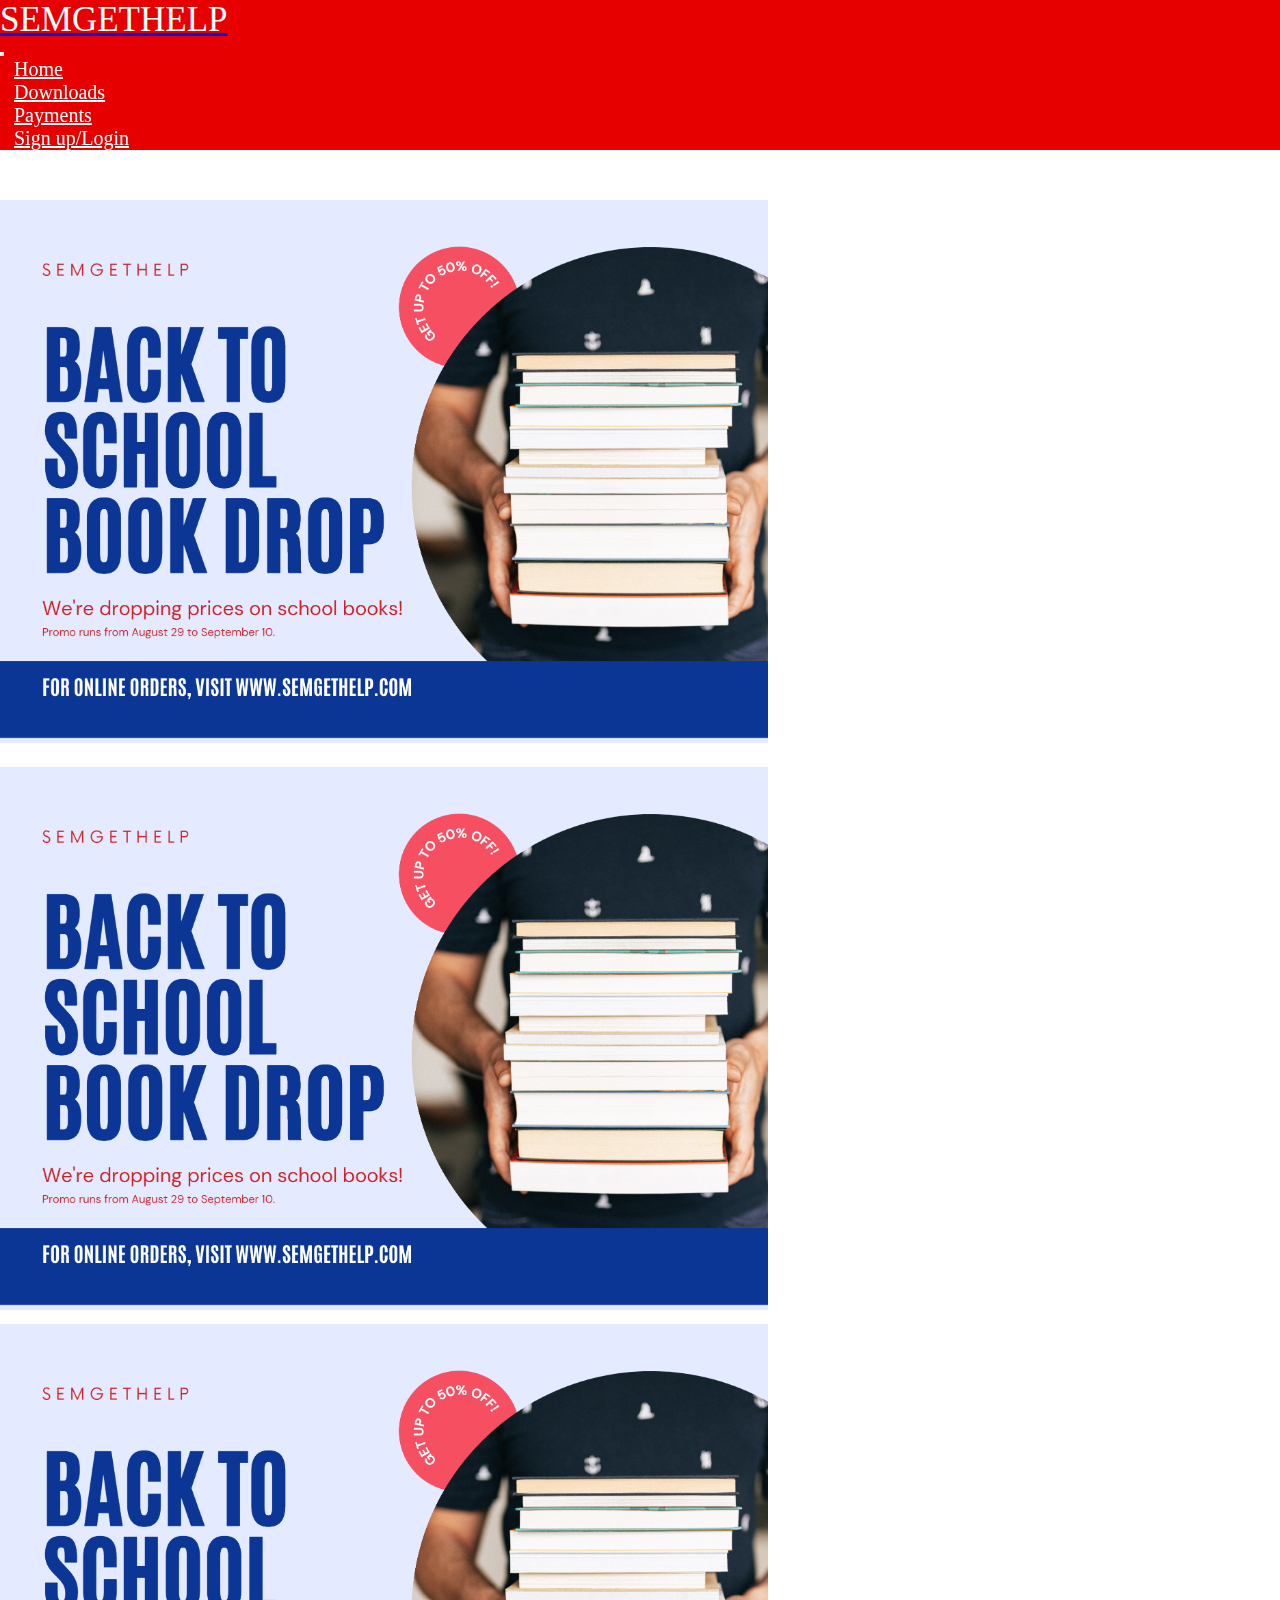
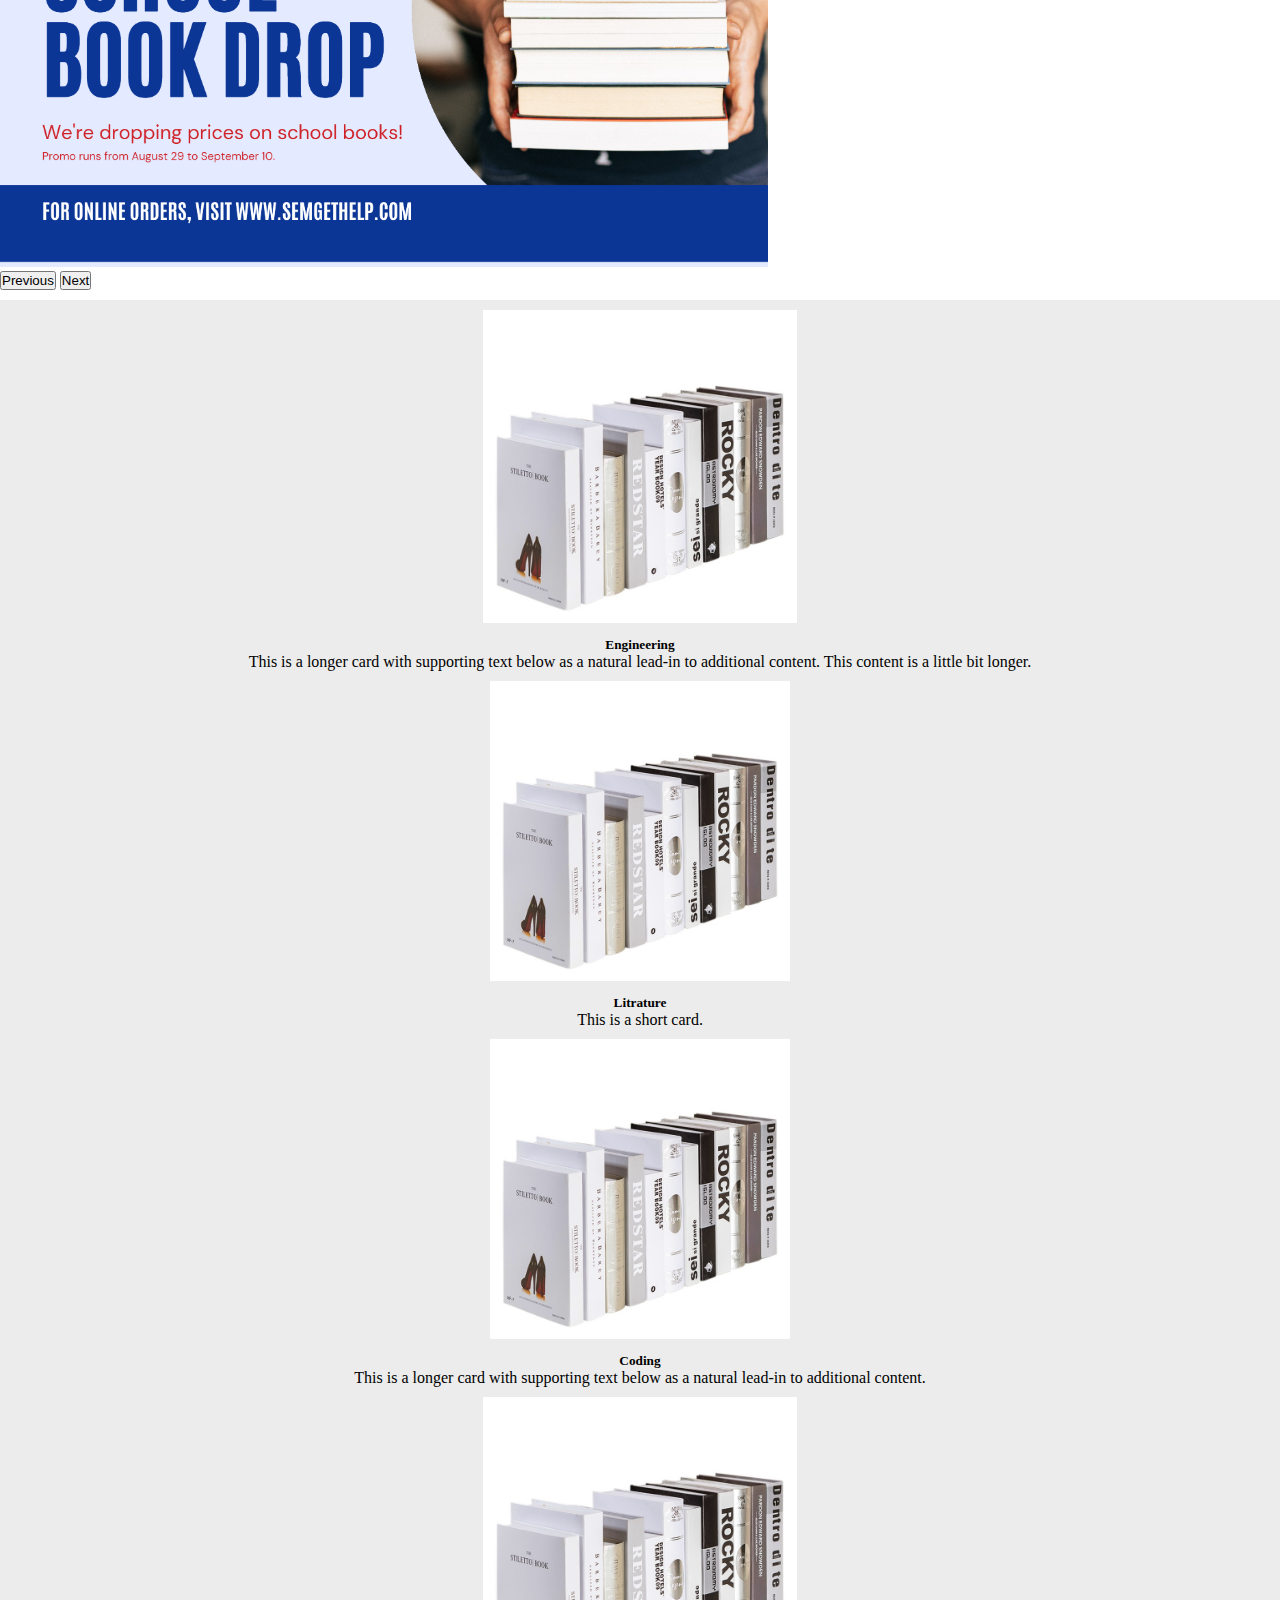
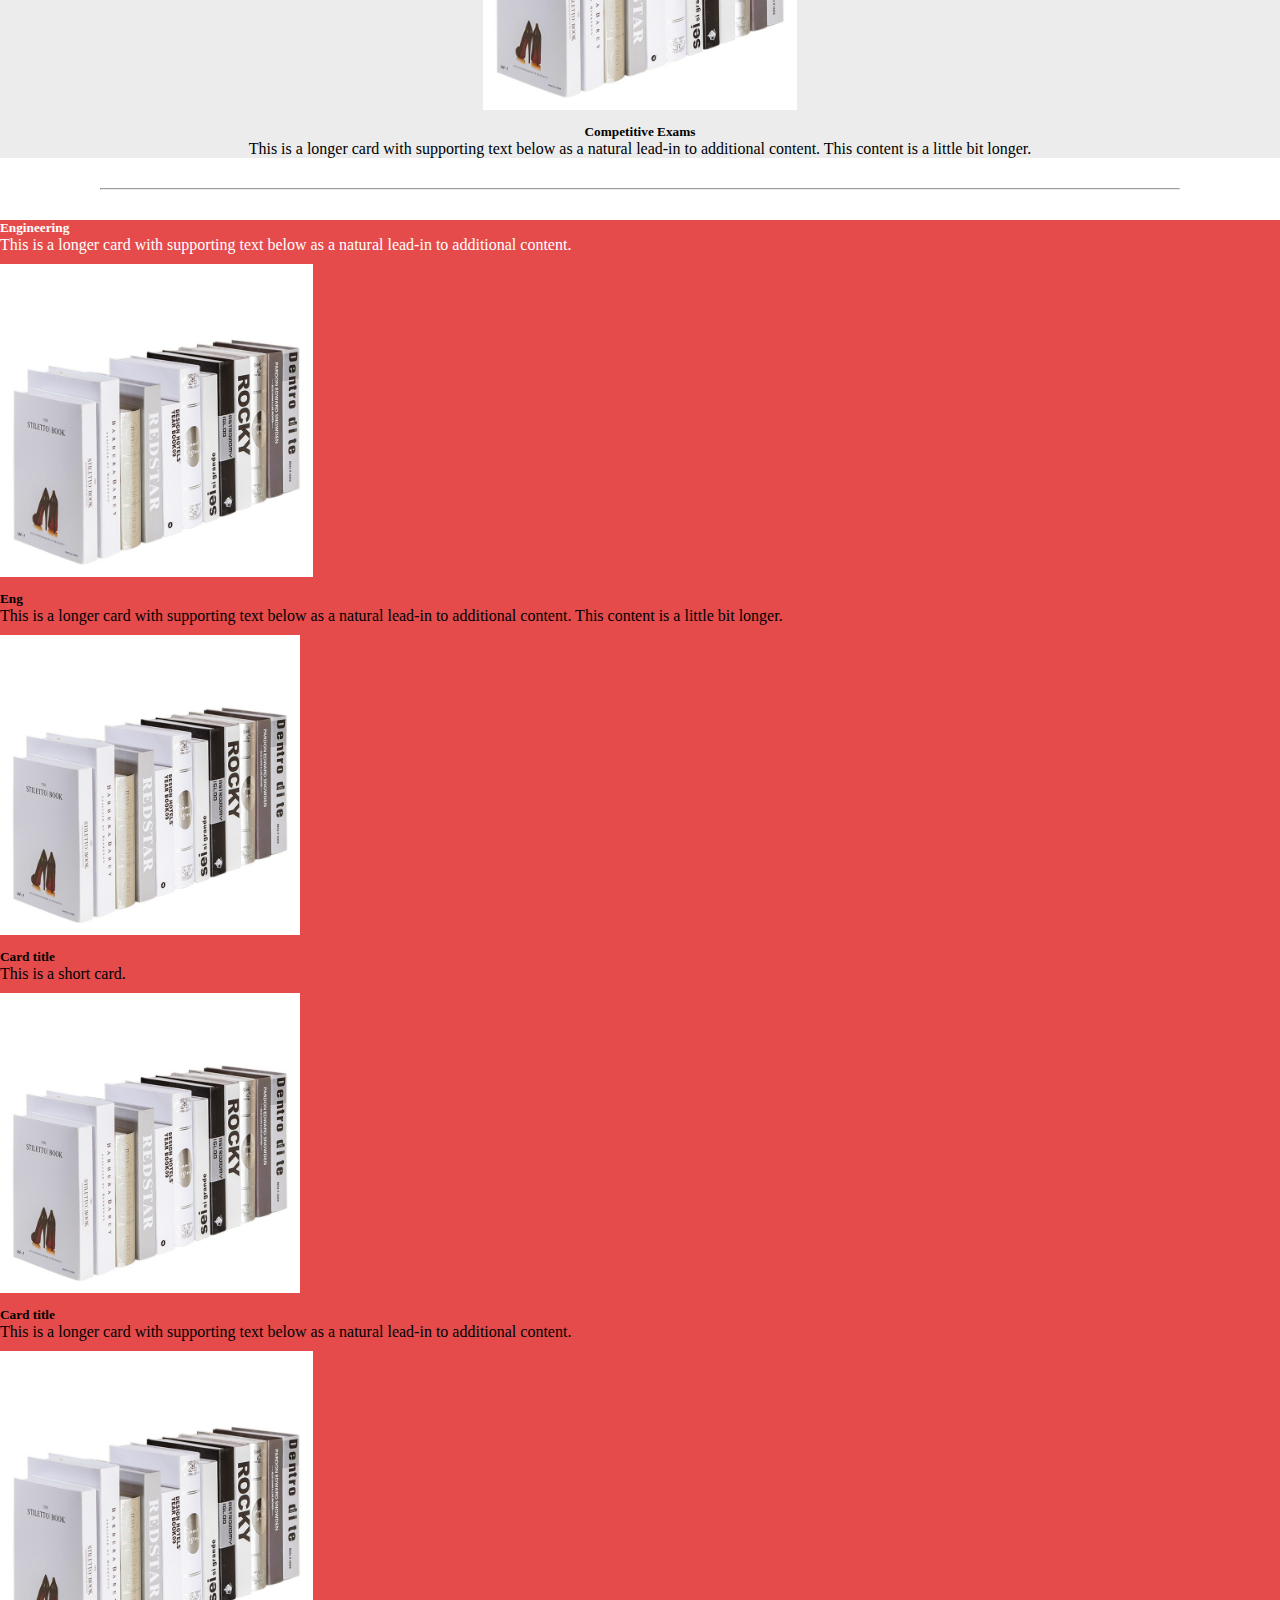
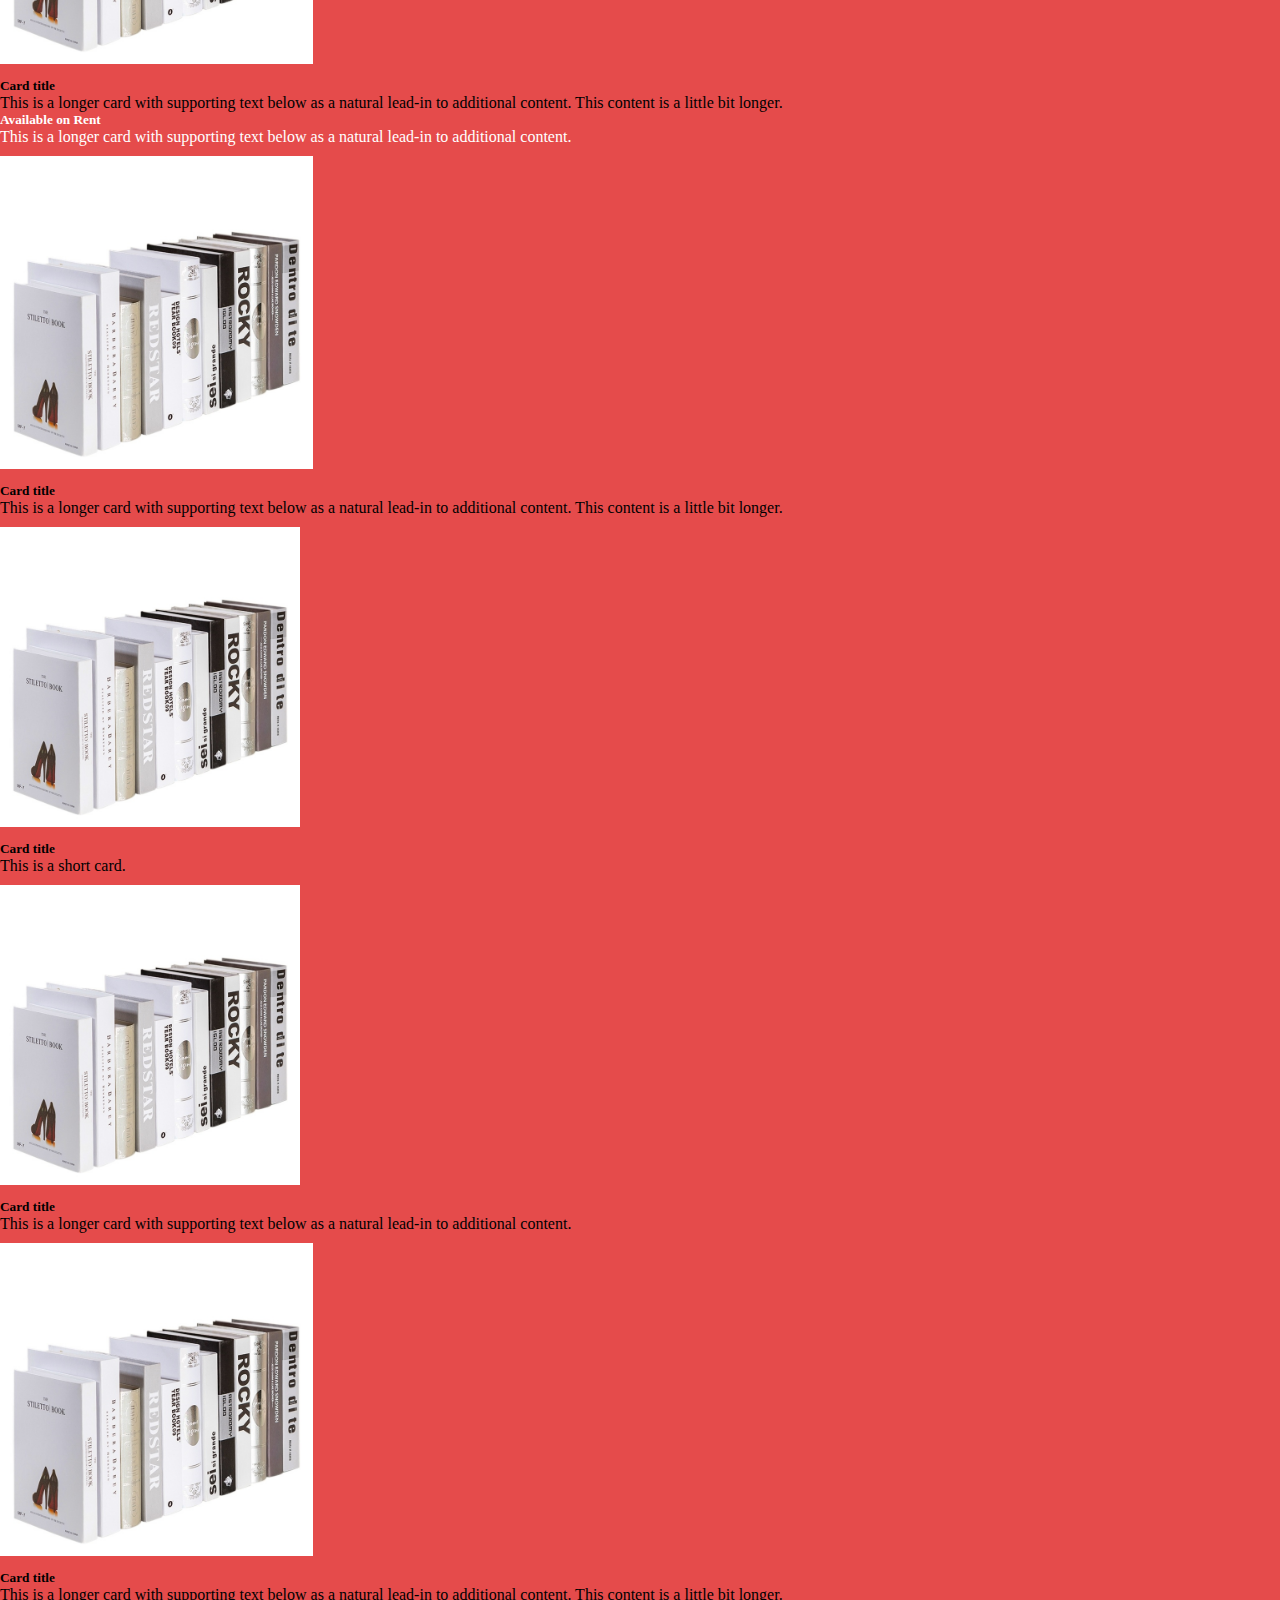
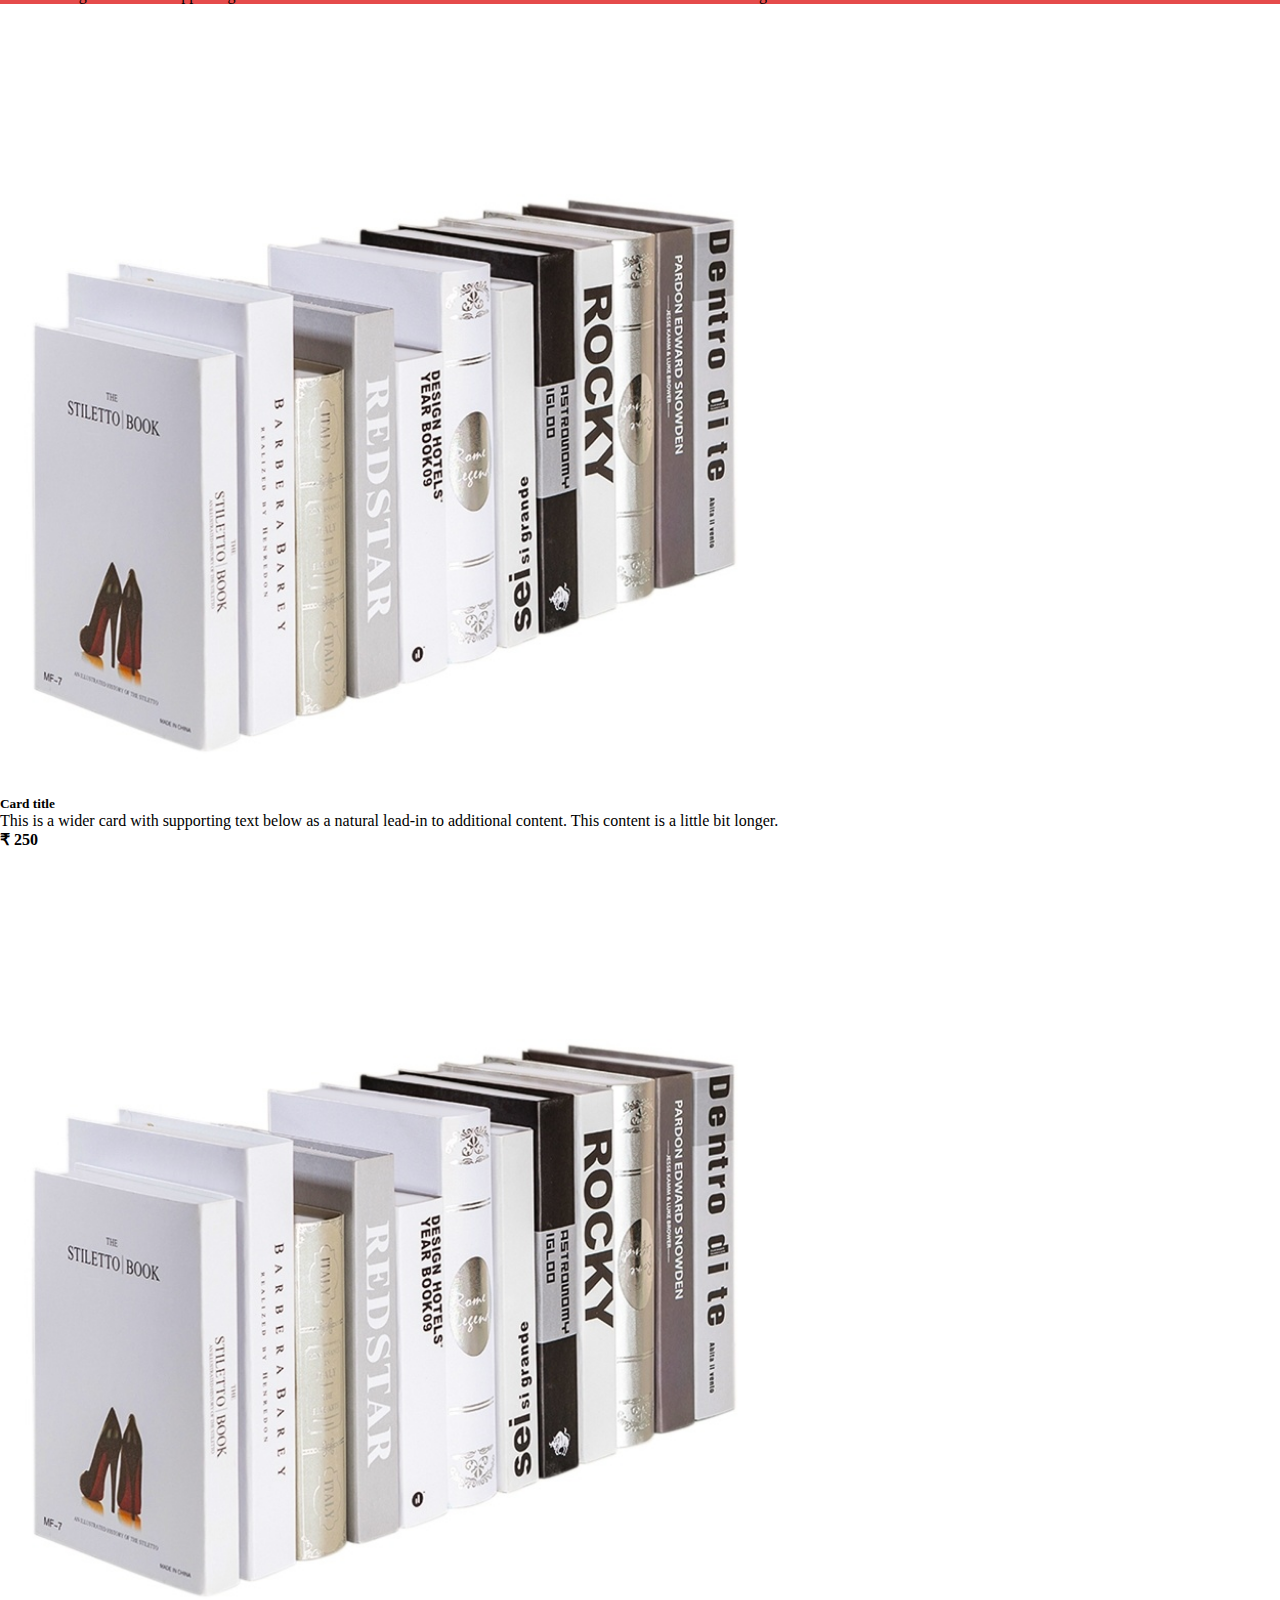
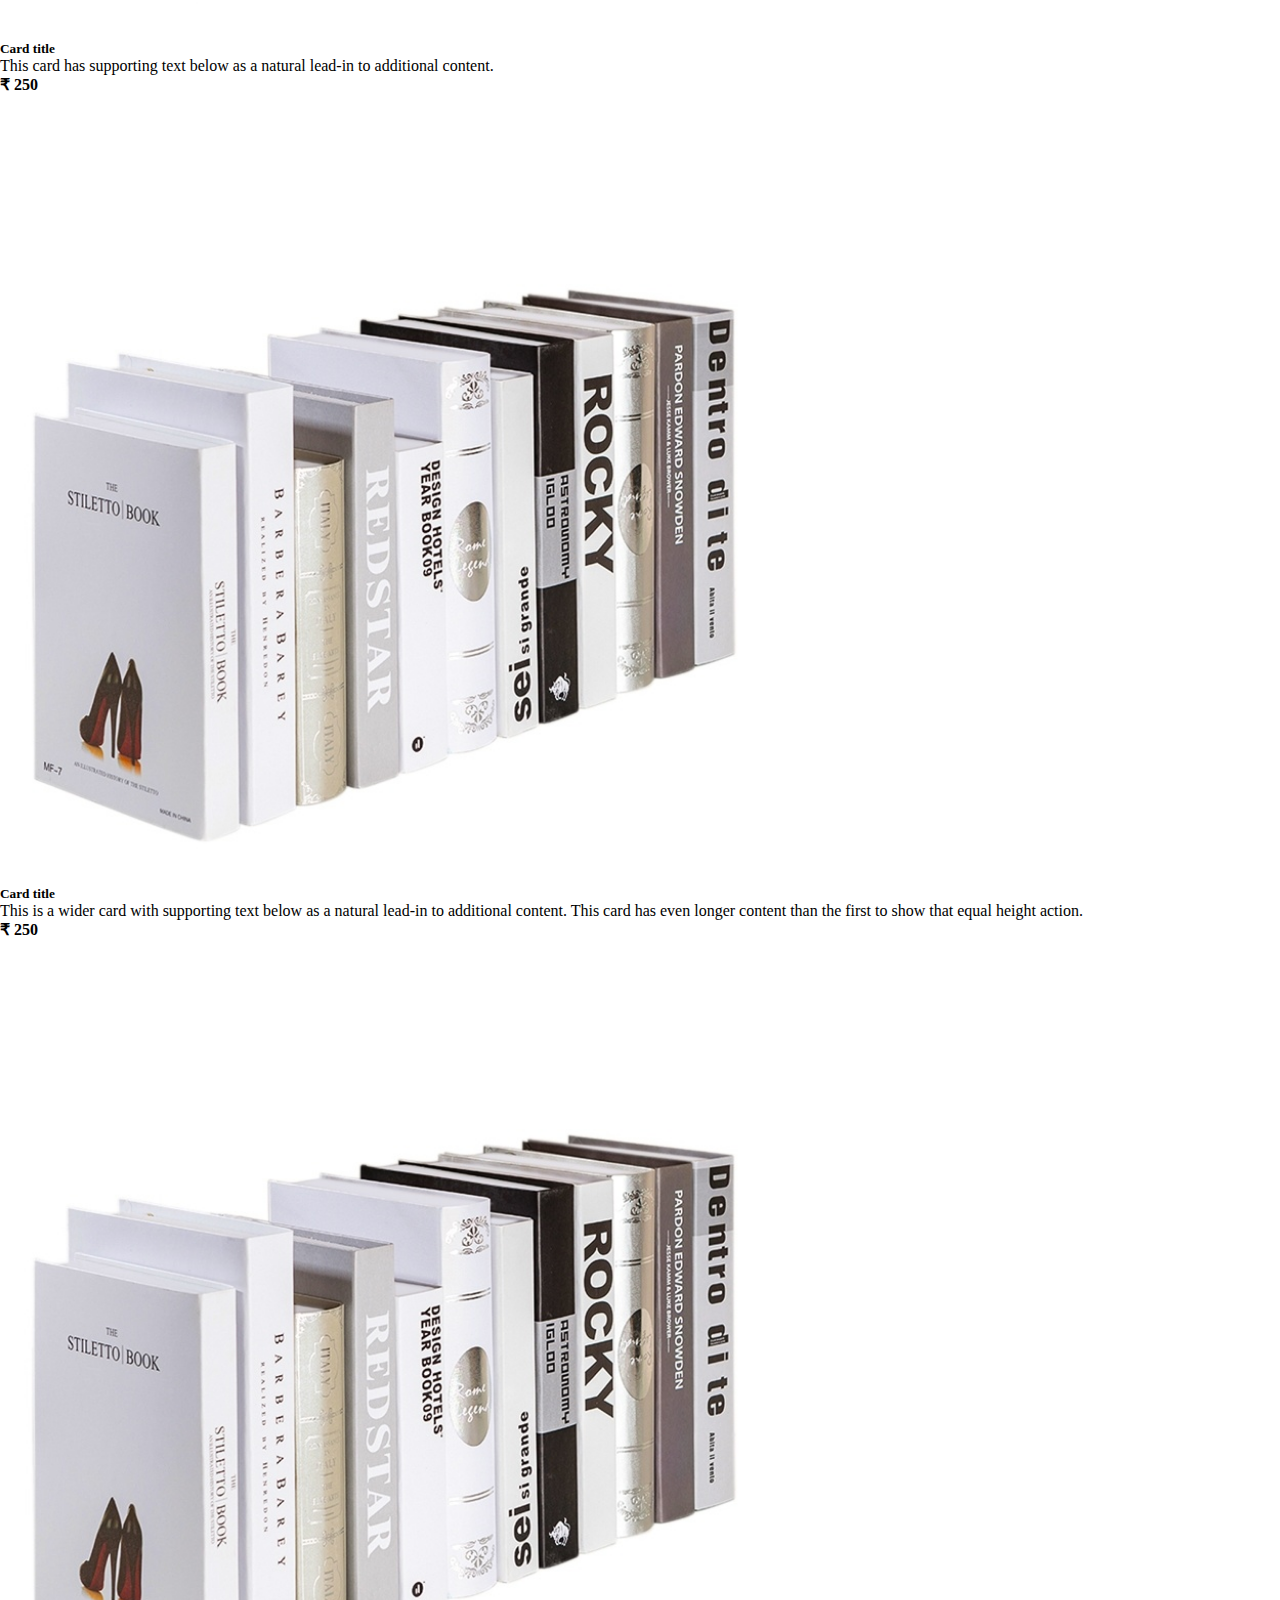
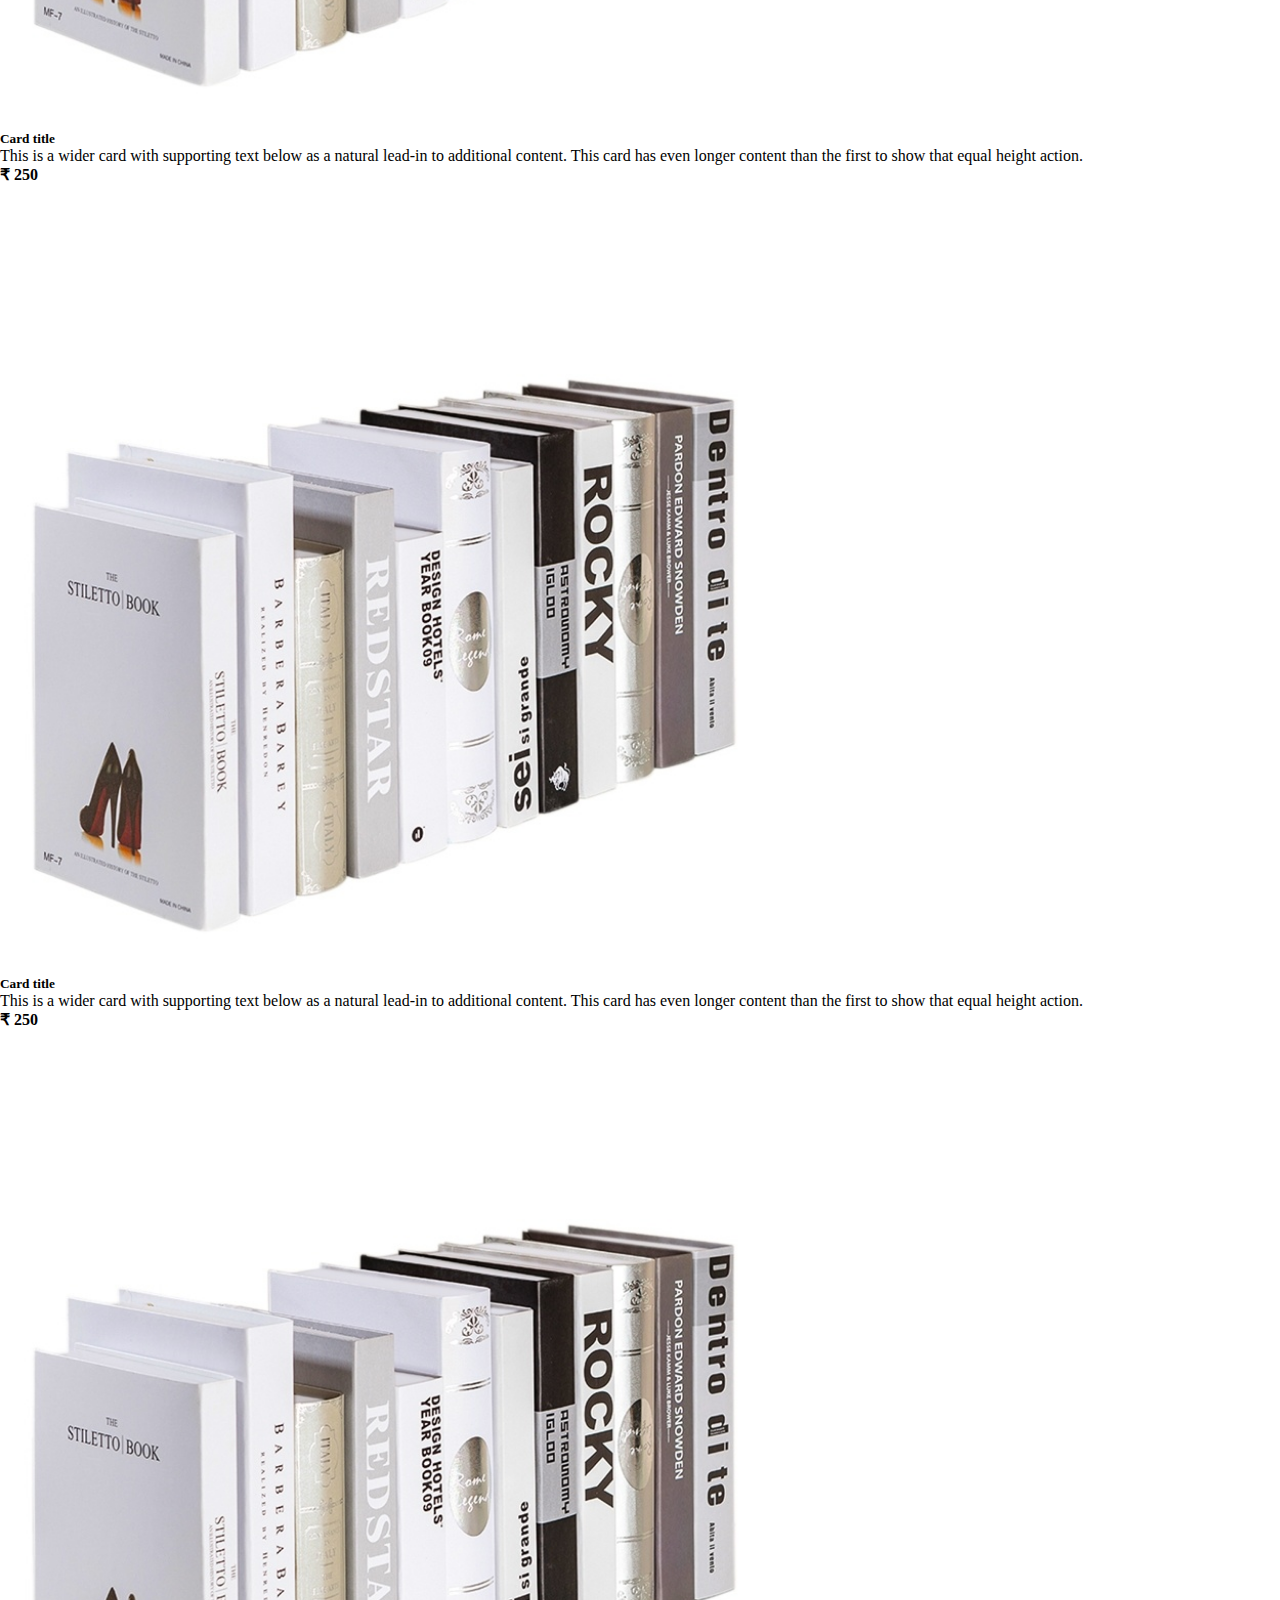
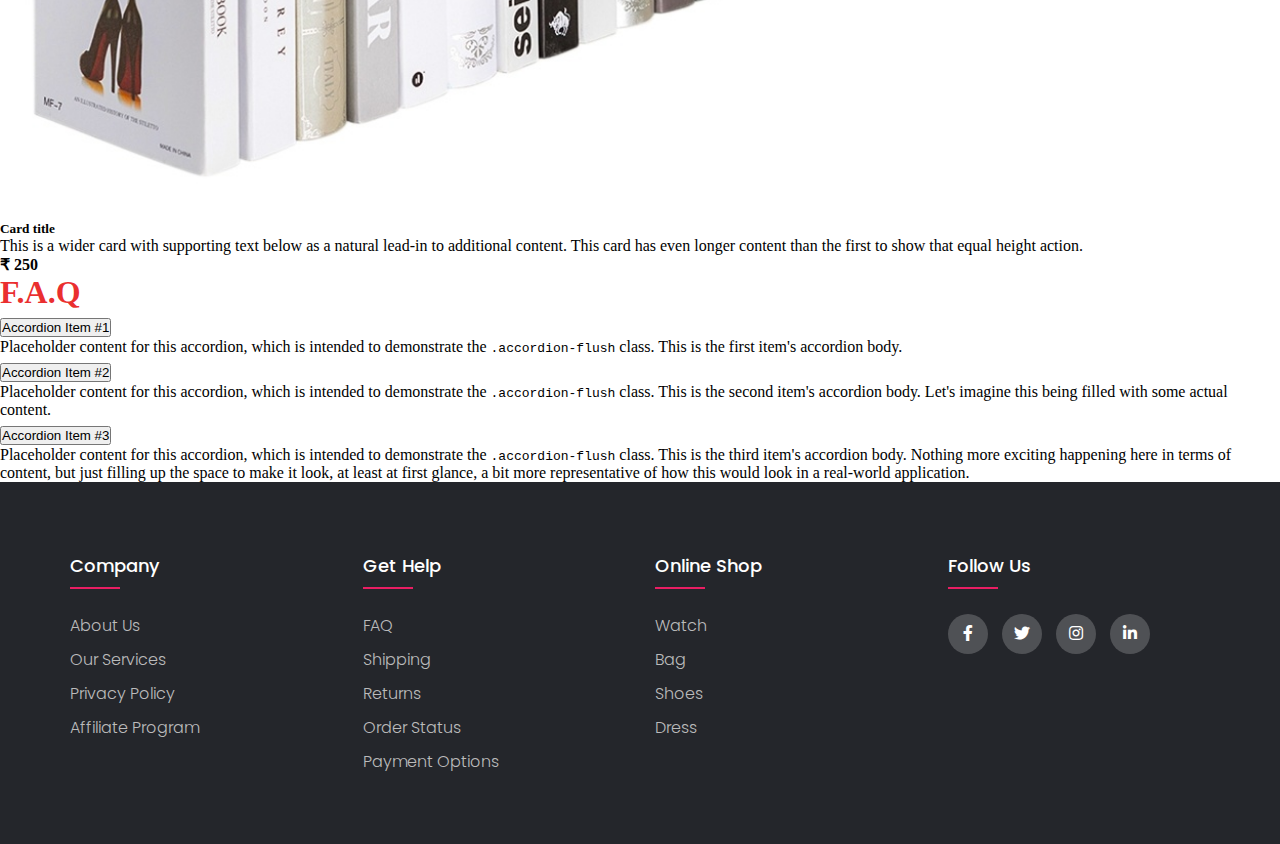
<file: index.html>
<!DOCTYPE html>
<html lang="en">
<head>
    <meta charset="UTF-8">
    <meta http-equiv="X-UA-Compatible" content="IE=edge">
    <meta name="viewport" content="width=device-width, initial-scale=1.0">
    <link href="style.css" rel="stylesheet">
    <link rel="stylesheet" type="text/css" href="https://cdnjs.cloudflare.com/ajax/libs/font-awesome/5.15.1/css/all.min.css">
    <link href="https://cdn.jsdelivr.net/npm/bootstrap@5.1.1/dist/css/bootstrap.min.css" rel="stylesheet" integrity="sha384-F3w7mX95PdgyTmZZMECAngseQB83DfGTowi0iMjiWaeVhAn4FJkqJByhZMI3AhiU" crossorigin="anonymous">
    <script src="https://cdn.jsdelivr.net/npm/bootstrap@5.1.1/dist/js/bootstrap.bundle.min.js" integrity="sha384-/bQdsTh/da6pkI1MST/rWKFNjaCP5gBSY4sEBT38Q/9RBh9AH40zEOg7Hlq2THRZ" crossorigin="anonymous"></script>
    <title>Document</title>
</head>
<body>
  <header>
    <nav id="top1" class="navbar navbar-expand-sm navbar-light  " style="background-color: #e60000 ; margin-bottom: 40px; position:relative;width: 100%;">   
        <div class="container-fluid">
            <a class="navbar-brand" href="top1">
                <!---<img src= "blue solid.png" alt="" max-width="100%" height="24"> --->
                <p style="color: white;font-size: 35px;">SEMGETHELP</p>
            </a>
            <button class="navbar-toggler" type="button" data-bs-toggle="collapse" data-bs-target="#navbarNavDropdown"
                aria-controls="navbarNavDropdown" aria-expanded="false" aria-label="Toggle navigation">
                <span class="navbar-toggler-icon"></span>
            </button>
            <div class="collapse navbar-collapse" id="navbarNavDropdown">
                <ul class="navbar-nav ms-auto ">
                    <li class="navbar-item" style="padding: 0px 14px;">
                        <a href="index.html" class="nav-link nav_size"
                            style="color: rgb(255, 255, 255); filter: brightness(5); font-size: 20px; ">Home</a>
    
                    </li>
                    <li class="navbar-item " style="padding: 0px 14px;" >
                        <a href="#about" class="nav-link nav_size"
                            style="color: white; filter: brightness(2); font-size: 20px; ">Downloads</a>
    
                    </li>
                    <li class="navbar-item " style="padding: 0px 14px;" >
                        <a href="#about" class="nav-link nav_size"
                            style="color: whitesmoke; filter: brightness(2); font-size: 20px; ">Payments</a>
    
                    </li>
                    <li class="navbar-item " style="padding: 0px 14px;" >
                        <a href="login3.html" target="blank" class="nav-link nav_size"
                            style="color: white; filter: brightness(2); font-size: 20px; ">Sign up/Login</a>
    
                    </li>
                </ul>
            </div>
        </div>
      </nav> 
    </header>
      <!-------    -->

      <div id="carouselExampleInterval" class="carousel slide" data-bs-ride="carousel">
        <div class="carousel-inner">
          <div class="carousel-item active" data-bs-interval="2000">
            <img src="p.png" class="d-block w-40 h-10" alt="..." style="max-width: 60%; margin: 10px auto;text-align: center;">
          </div>
          <div class="carousel-item" data-bs-interval="2000">
            <img src="p.png" class="d-block w-40 h-10" alt="..." style="max-width: 60%; margin: 10px auto;text-align: center;">
          </div>
          <div class="carousel-item" data-bs-interval="2000">
            <img src="p.png" class="d-block w-40 h-10" alt="..." style="max-width: 60%; margin: auto;text-align: center;">
          </div>
        </div>
        <button class="carousel-control-prev" type="button" data-bs-target="#carouselExampleInterval" data-bs-slide="prev">
          <span class="carousel-control-prev-icon" aria-hidden="true"></span>
          <span class="visually-hidden">Previous</span>
        </button>
        <button class="carousel-control-next" type="button" data-bs-target="#carouselExampleInterval" data-bs-slide="next">
          <span class="carousel-control-next-icon" aria-hidden="true"></span>
          <span class="visually-hidden">Next</span>
        </button>
      </div>
      
      <!-------    -->

      <div class="row row-cols-1 row-cols-md-5 g-5 mx-auto pb-5" style="margin: 10px auto;text-align: center;justify-content: center; background-color: rgba(167, 165, 165, 0.212);">
        <div class="col">
          <div class="card h-100">
            <img src="b1.jpg" class="card-img-top" alt="..." style="width: 40%;margin: 10px auto;text-align: center;">
            <div class="card-body">
              <h5 class="card-title">Engineering</h5>
              <p class="card-text">This is a longer card with supporting text below as a natural lead-in to additional content. This content is a little bit longer.</p>
            </div>
          </div>
        </div>
        <div class="col">
          <div class="card h-100">
            <img src="b1.jpg" class="card-img-top" alt="..." style="width: 40%;margin: 10px auto;text-align: center;">
            <div class="card-body">
              <h5 class="card-title">Litrature</h5>
              <p class="card-text">This is a short card.</p>
            </div>
          </div>
        </div>
        <div class="col">
          <div class="card h-100">
            <img src="b1.jpg" class="card-img-top" alt="..." style="width: 40%;margin: 10px auto;text-align: center;">
            <div class="card-body">
              <h5 class="card-title">Coding</h5>
              <p class="card-text">This is a longer card with supporting text below as a natural lead-in to additional content.</p>
            </div>
          </div>
        </div>
        <div class="col">
          <div class="card h-100">
            <img src="b1.jpg" class="card-img-top" alt="..." style="width: 40%;margin: 10px auto;text-align: center;">
            <div class="card-body">
              <h5 class="card-title">Competitive Exams</h5>
              <p class="card-text">This is a longer card with supporting text below as a natural lead-in to additional content. This content is a little bit longer.</p>
            </div>
          </div>
        </div>
      </div>
      <hr style="margin: 30px 100px;height: 2px;color: #e60000;">


      <!-------------->

      <div class="row row-cols-1 row-cols-md-2 g-2 px-4 py-6 my-5" style="text-decoration: none; " >
        
        <div class="col">
          <div class="card m-4" style="background-color:#e02727d5">
            <div class="card-body" style="color: white;">
              <h5 class="card-title" >Engineering</h5>
              <p class="card-text">This is a longer card with supporting text below as a natural lead-in to additional content.</p>
            </div>
            <div class="row row-cols-1 row-cols-md-3 g-2 px-2 py-2">
              <a href="Eng.html" target="blank" style="text-decoration: none;color: rgb(0, 0, 0);">
              <div class="col" >
                <div class="card h-100">
                  <img src="b1.jpg" class="card-img-top" alt="..."style="width: 40%;margin: 10px auto;text-align: center;">
                  <div class="card-body">
                    <h5 class="card-title" >Eng</h5>
                    <p class="card-text" >This is a longer card with supporting text below as a natural lead-in to additional content. This content is a little bit longer.</p>
                  </div>
                </div>
              </div></a>
              <div class="col">
                <div class="card h-100">
                  <img src="b1.jpg" class="card-img-top" alt="..." style="width: 40%;margin: 10px auto;text-align: center;">
                  <div class="card-body">
                    <h5 class="card-title">Card title</h5>
                    <p class="card-text">This is a short card.</p>
                  </div>
                </div>
              </div>
              <div class="col">
                <div class="card h-100">
                  <img src="b1.jpg" class="card-img-top" alt="..." style="width: 40%;margin: 10px auto;text-align: center;">
                  <div class="card-body">
                    <h5 class="card-title">Card title</h5>
                    <p class="card-text">This is a longer card with supporting text below as a natural lead-in to additional content.</p>
                  </div>
                </div>
              </div>
              <div class="col">
                <div class="card h-100">
                  <img src="b1.jpg" class="card-img-top" alt="..." style="width: 40%;margin: 10px auto;text-align: center;">
                  <div class="card-body">
                    <h5 class="card-title">Card title</h5>
                    <p class="card-text">This is a longer card with supporting text below as a natural lead-in to additional content. This content is a little bit longer.</p>
                  </div>
                </div>
              </div>
            </div>
          </div>
        </div>



        <div class="col">
          <div class="card m-4 " style="background-color: #e02727d5">
            <div class="card-body" style="color: white;">
              <h5 class="card-title">Available on Rent</h5>
              <p class="card-text">This is a longer card with supporting text below as a natural lead-in to additional content.</p>
            </div>
            <div class="row row-cols-2 row-cols-md-3 g-2 px-2 py-2 c2">
              <div class="col">
                <div class="card h-100">
                  <img src="b1.jpg" class="card-img-top" alt="..."style="width: 40%;margin: 10px auto;text-align: center;">
                  <div class="card-body">
                    <h5 class="card-title">Card title</h5>
                    <p class="card-text">This is a longer card with supporting text below as a natural lead-in to additional content. This content is a little bit longer.</p>
                  </div>
                </div>
              </div>
              <div class="col">
                <div class="card h-100">
                  <img src="b1.jpg" class="card-img-top" alt="..." style="width: 40%;margin: 10px auto;text-align: center;">
                  <div class="card-body">
                    <h5 class="card-title">Card title</h5>
                    <p class="card-text">This is a short card.</p>
                  </div>
                </div>
              </div>
              <div class="col">
                <div class="card h-100">
                  <img src="b1.jpg" class="card-img-top" alt="..." style="width: 40%;margin: 10px auto;text-align: center;">
                  <div class="card-body">
                    <h5 class="card-title">Card title</h5>
                    <p class="card-text">This is a longer card with supporting text below as a natural lead-in to additional content.</p>
                  </div>
                </div>
              </div>
              <div class="col">
                <div class="card h-100">
                  <img src="b1.jpg" class="card-img-top" alt="..." style="width: 40%;margin: 10px auto;text-align: center;">
                  <div class="card-body">
                    <h5 class="card-title">Card title</h5>
                    <p class="card-text">This is a longer card with supporting text below as a natural lead-in to additional content. This content is a little bit longer.</p>
                  </div>
                </div>
              </div>
            </div>
          </div>
        </div>
      </div>
      


        

      <!------------>
      <div class="card-group mx-5 my-4 p-3 g-2">
        <div class="card p-2 ">
          <img src="b1.jpg" class="card-img-top" alt="..." style="width: 60%;margin: 10px auto;text-align: center;">
          <div class="card-body">
            <h5 class="card-title">Card title</h5>
            <p class="card-text">This is a wider card with supporting text below as a natural lead-in to additional content. This content is a little bit longer.</p>
            <h4 class="card-title" >&#8377 250</small></h4>
          </div>
        </div>
        <div class="card p-2 ">
          <img src="b1.jpg" class="card-img-top" alt="..."style="width: 60%;margin: 10px auto;text-align: center;">
          <div class="card-body">
            <h5 class="card-title">Card title</h5>
            <p class="card-text">This card has supporting text below as a natural lead-in to additional content.</p>
            <h4 class="card-title" >&#8377 250</small></h4>
          </div>
        </div>
        <div class="card p-2 ">
          <img src="b1.jpg" class="card-img-top" alt="..."style="width: 60%;margin: 10px auto;text-align: center;">
          <div class="card-body">
            <h5 class="card-title">Card title</h5>
            <p class="card-text">This is a wider card with supporting text below as a natural lead-in to additional content. This card has even longer content than the first to show that equal height action.</p>
            <h4 class="card-title" >&#8377 250</small></h4>
          </div>
        </div>
        <div class="card p-2 ">
          <img src="b1.jpg" class="card-img-top" alt="..."style="width: 60%;margin: 10px auto;text-align: center;">
          <div class="card-body">
            <h5 class="card-title">Card title</h5>
            <p class="card-text">This is a wider card with supporting text below as a natural lead-in to additional content. This card has even longer content than the first to show that equal height action.</p>
            <h4 class="card-title" >&#8377 250</small></h4>
          </div>
        </div>
        <div class="card p-2 ">
          <img src="b1.jpg" class="card-img-top" alt="..."style="width: 60%;margin: 10px auto;text-align: center;">
          <div class="card-body">
            <h5 class="card-title">Card title</h5>
            <p class="card-text">This is a wider card with supporting text below as a natural lead-in to additional content. This card has even longer content than the first to show that equal height action.</p>
            <h4 class="card-title" >&#8377 250</small></h4>
          </div>
        </div>
        <div class="card p-2 ">
          <img src="b1.jpg" class="card-img-top" alt="..."style="width: 60%;margin: 10px auto;text-align: center;">
          <div class="card-body">
            <h5 class="card-title">Card title</h5>
            <p class="card-text">This is a wider card with supporting text below as a natural lead-in to additional content. This card has even longer content than the first to show that equal height action.</p>
            <h4 class="card-title" >&#8377 250</small></h4>
          </div>
        </div>
      </div>
    
      




      <!----   FAQ       ----->


      <h1 class="mx-5 px-4" style="color: #e60000d0;">F.A.Q</h1>
      <div class="accordion accordion-flush mx-5 mb-5" id="accordionFlushExample">
        <div class="accordion-item">
          <h2 class="accordion-header" id="flush-headingOne">
            <button class="accordion-button collapsed" type="button" data-bs-toggle="collapse" data-bs-target="#flush-collapseOne" aria-expanded="false" aria-controls="flush-collapseOne">
              Accordion Item #1
            </button>
          </h2>
          <div id="flush-collapseOne" class="accordion-collapse collapse" aria-labelledby="flush-headingOne" data-bs-parent="#accordionFlushExample">
            <div class="accordion-body">Placeholder content for this accordion, which is intended to demonstrate the <code>.accordion-flush</code> class. This is the first item's accordion body.</div>
          </div>
        </div>
        <div class="accordion-item">
          <h2 class="accordion-header" id="flush-headingTwo">
            <button class="accordion-button collapsed" type="button" data-bs-toggle="collapse" data-bs-target="#flush-collapseTwo" aria-expanded="false" aria-controls="flush-collapseTwo">
              Accordion Item #2
            </button>
          </h2>
          <div id="flush-collapseTwo" class="accordion-collapse collapse" aria-labelledby="flush-headingTwo" data-bs-parent="#accordionFlushExample">
            <div class="accordion-body">Placeholder content for this accordion, which is intended to demonstrate the <code>.accordion-flush</code> class. This is the second item's accordion body. Let's imagine this being filled with some actual content.</div>
          </div>
        </div>
        <div class="accordion-item">
          <h2 class="accordion-header" id="flush-headingThree">
            <button class="accordion-button collapsed" type="button" data-bs-toggle="collapse" data-bs-target="#flush-collapseThree" aria-expanded="false" aria-controls="flush-collapseThree">
              Accordion Item #3
            </button>
          </h2>
          <div id="flush-collapseThree" class="accordion-collapse collapse" aria-labelledby="flush-headingThree" data-bs-parent="#accordionFlushExample">
            <div class="accordion-body">Placeholder content for this accordion, which is intended to demonstrate the <code>.accordion-flush</code> class. This is the third item's accordion body. Nothing more exciting happening here in terms of content, but just filling up the space to make it look, at least at first glance, a bit more representative of how this would look in a real-world application.</div>
          </div>
        </div>
      </div>

      <!--------   Footer     -->

      <footer class="footer">
        <div class="container">
          <div class="row">
            <div class="footer-col">
              <h4>company</h4>
              <ul>
                <li><a href="#">about us</a></li>
                <li><a href="#">our services</a></li>
                <li><a href="#">privacy policy</a></li>
                <li><a href="#">affiliate program</a></li>
              </ul>
            </div>
            <div class="footer-col">
              <h4>get help</h4>
              <ul>
                <li><a href="#">FAQ</a></li>
                <li><a href="#">shipping</a></li>
                <li><a href="#">returns</a></li>
                <li><a href="#">order status</a></li>
                <li><a href="#">payment options</a></li>
              </ul>
            </div>
            <div class="footer-col">
              <h4>online shop</h4>
              <ul>
                <li><a href="#">watch</a></li>
                <li><a href="#">bag</a></li>
                <li><a href="#">shoes</a></li>
                <li><a href="#">dress</a></li>
              </ul>
            </div>
            <div class="footer-col">
              <h4>follow us</h4>
              <div class="social-links">
                <a href="#"><i class="fab fa-facebook-f"></i></a>
                <a href="#"><i class="fab fa-twitter"></i></a>
                <a href="#"><i class="fab fa-instagram"></i></a>
                <a href="#"><i class="fab fa-linkedin-in"></i></a>
              </div>
            </div>
          </div>
        </div>
     </footer>


</body>
</html>
</file>
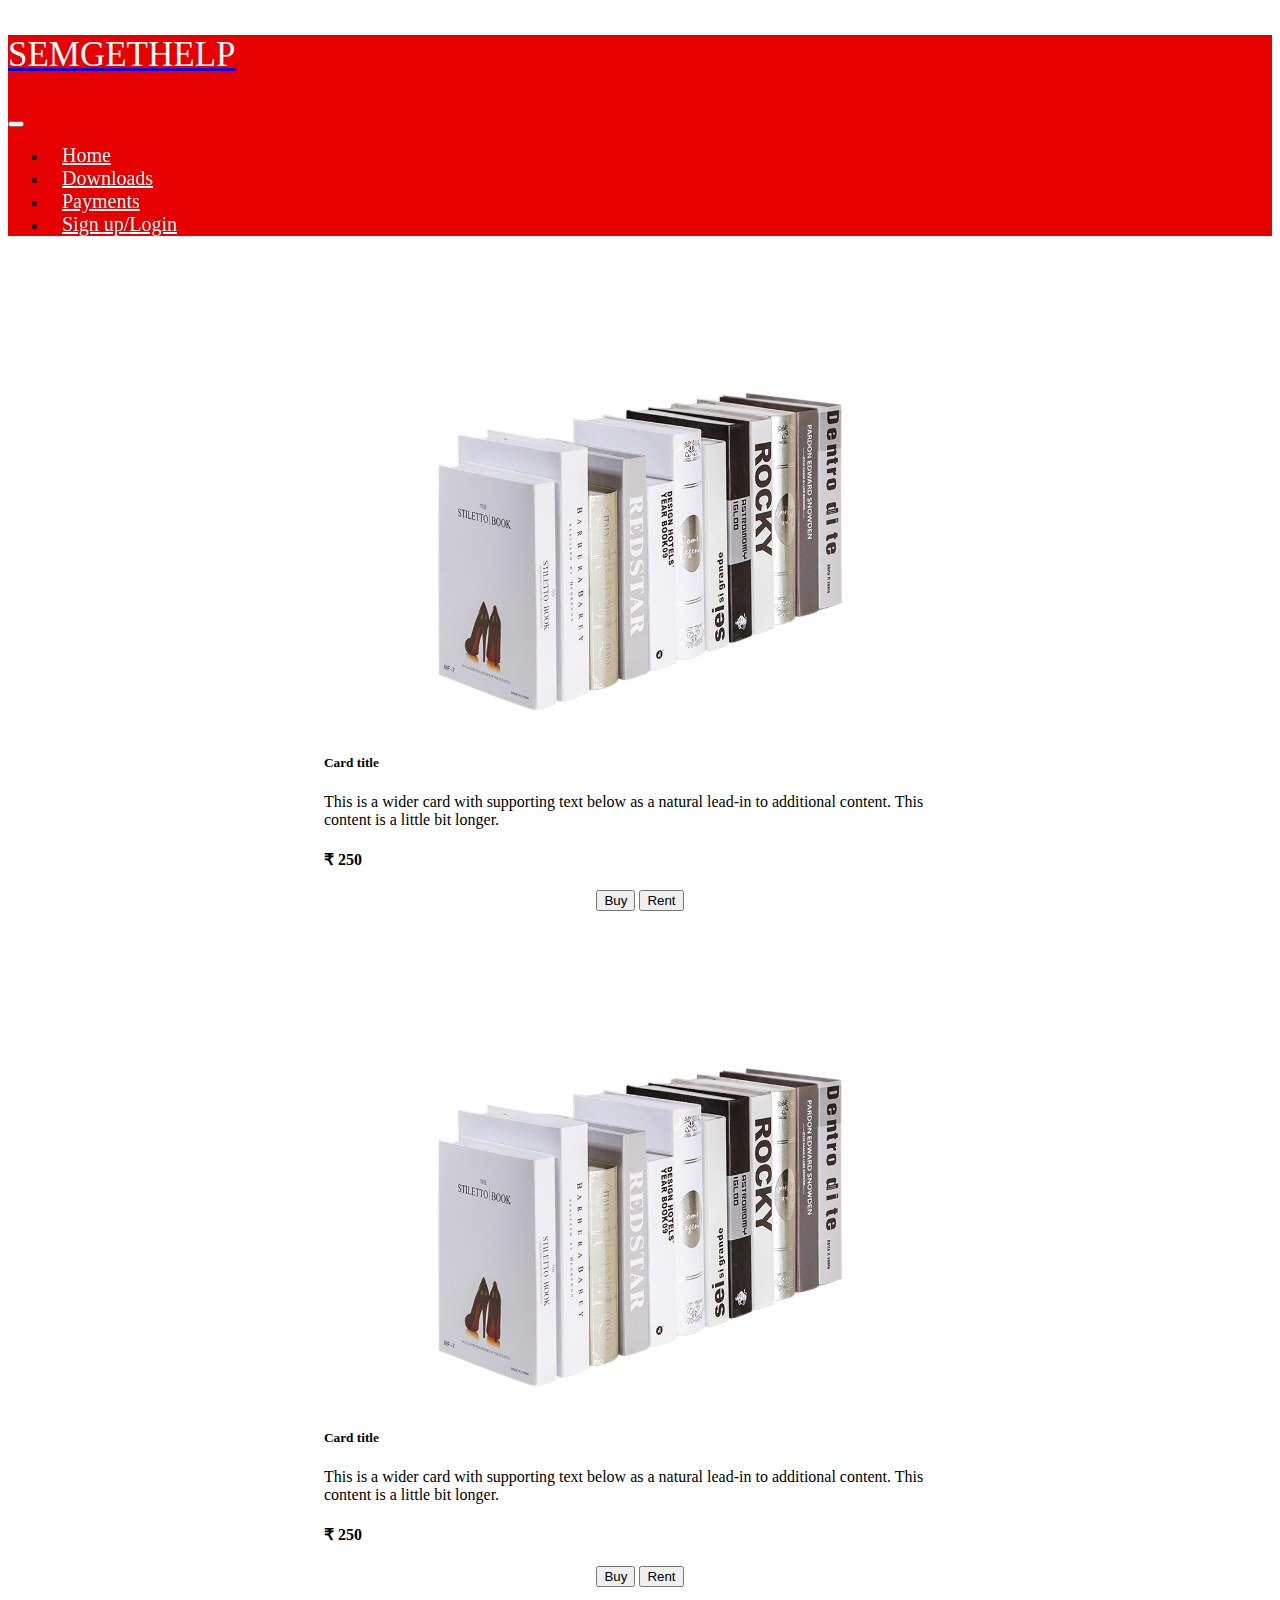
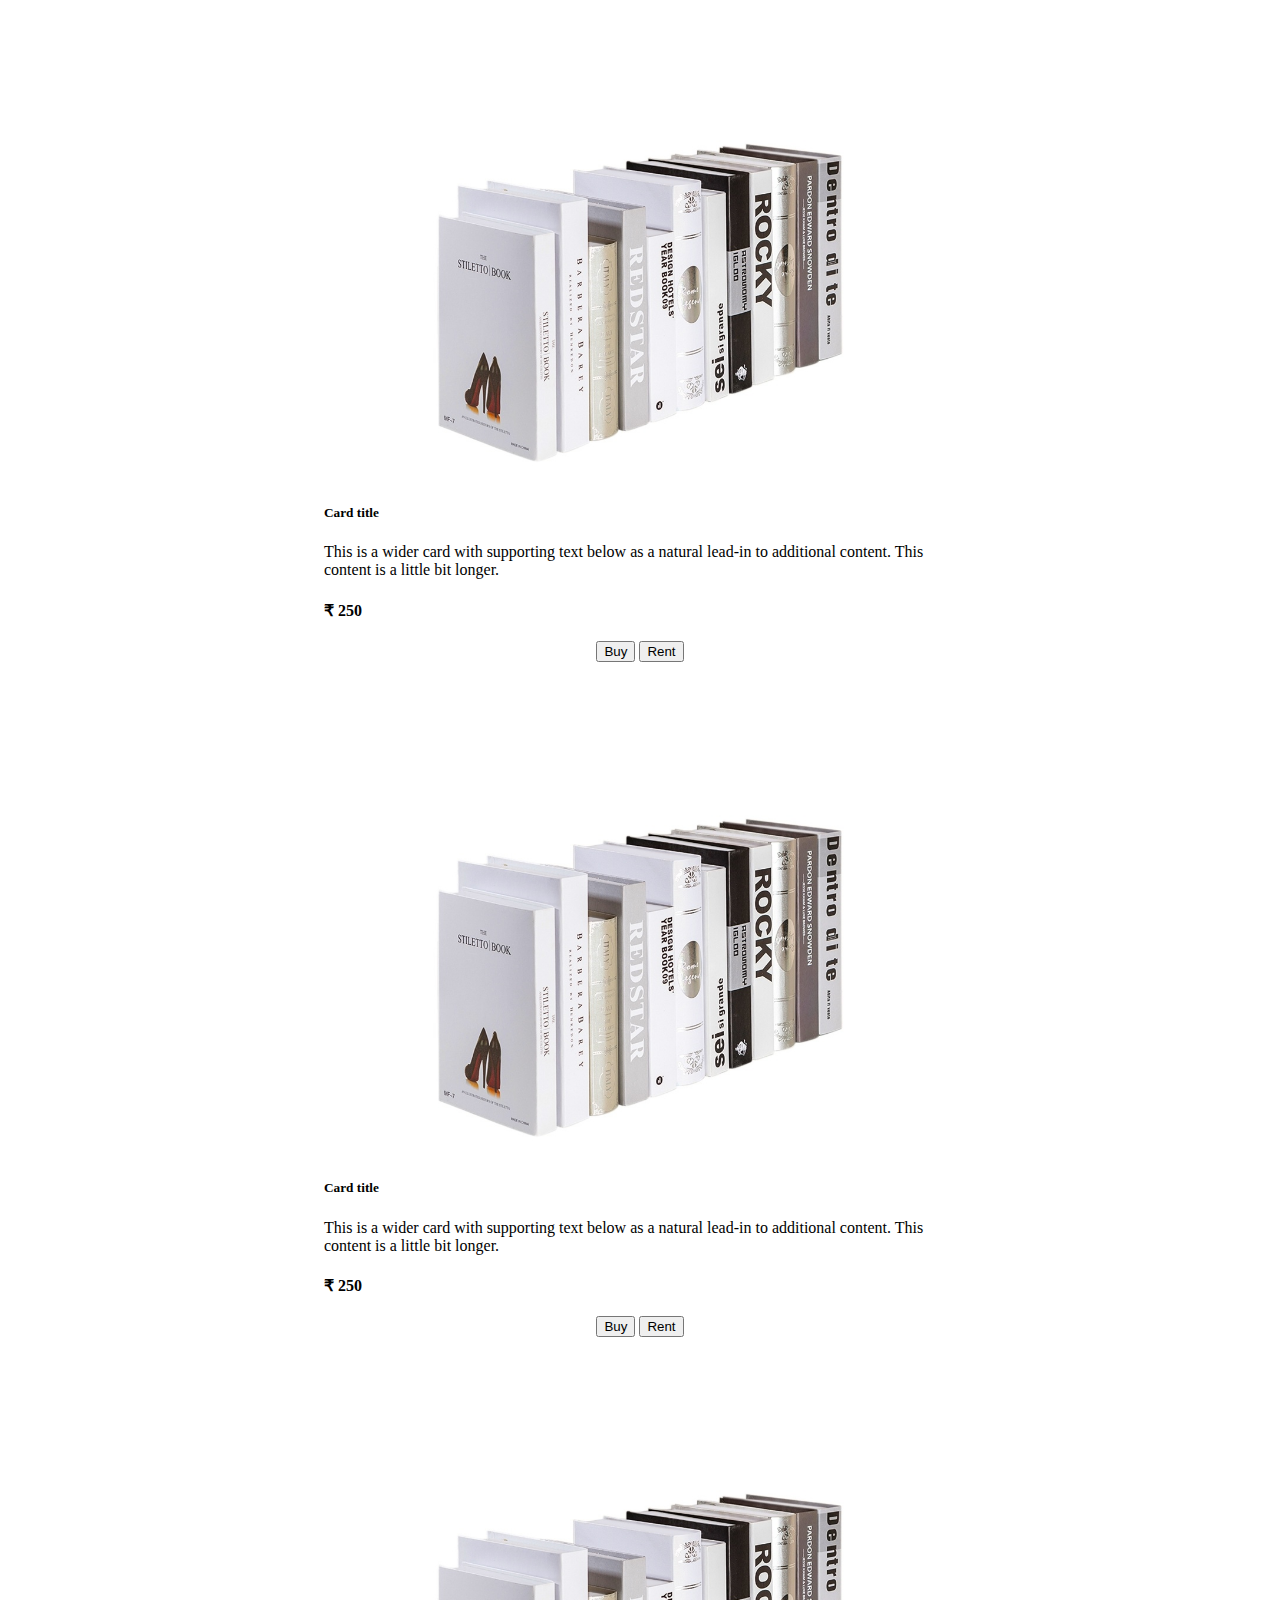
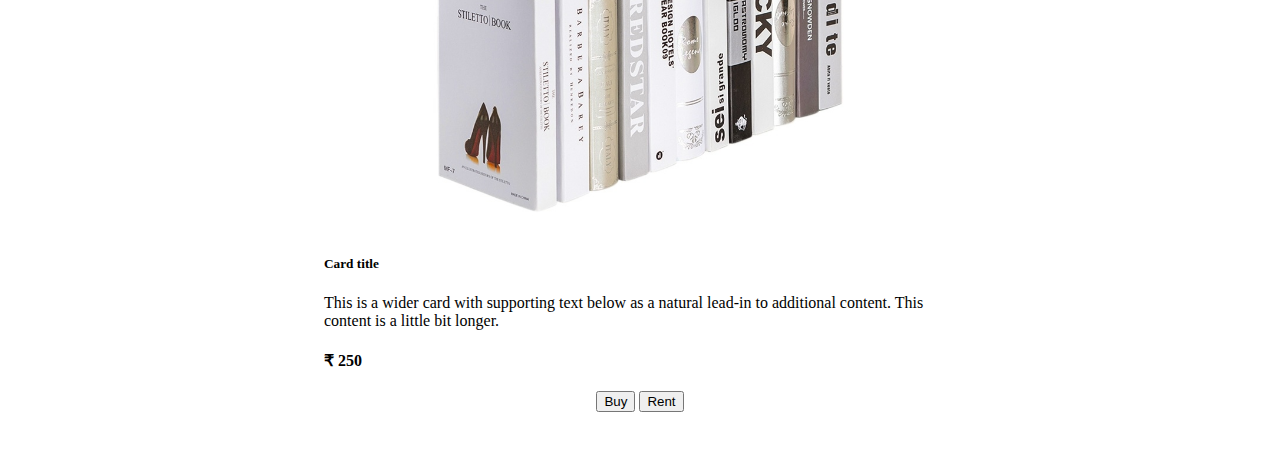
<file: Eng.html>
<!DOCTYPE html>
<html lang="en">
<head>
    <meta charset="UTF-8">
    <meta http-equiv="X-UA-Compatible" content="IE=edge">
    <meta name="viewport" content="width=device-width, initial-scale=1.0">
    <link href="https://cdn.jsdelivr.net/npm/bootstrap@5.1.1/dist/css/bootstrap.min.css" rel="stylesheet" integrity="sha384-F3w7mX95PdgyTmZZMECAngseQB83DfGTowi0iMjiWaeVhAn4FJkqJByhZMI3AhiU" crossorigin="anonymous">
    <script src="https://cdn.jsdelivr.net/npm/bootstrap@5.1.1/dist/js/bootstrap.bundle.min.js" integrity="sha384-/bQdsTh/da6pkI1MST/rWKFNjaCP5gBSY4sEBT38Q/9RBh9AH40zEOg7Hlq2THRZ" crossorigin="anonymous"></script>
    <script src="https://cdn.jsdelivr.net/npm/@popperjs/core@2.9.3/dist/umd/popper.min.js" integrity="sha384-W8fXfP3gkOKtndU4JGtKDvXbO53Wy8SZCQHczT5FMiiqmQfUpWbYdTil/SxwZgAN" crossorigin="anonymous"></script>
    <script src="https://cdn.jsdelivr.net/npm/bootstrap@5.1.1/dist/js/bootstrap.min.js" integrity="sha384-skAcpIdS7UcVUC05LJ9Dxay8AXcDYfBJqt1CJ85S/CFujBsIzCIv+l9liuYLaMQ/" crossorigin="anonymous"></script>
    <link rel="stylesheet" href="style2.css">    
    <title>Document</title>
</head>
<body>

    <nav id="top1" class="navbar navbar-expand-sm navbar-light  " style="background-color: #e60000 ; margin-bottom: 40px;">   
        <div class="container-fluid">
            <a class="navbar-brand" href="top1">
                <!---<img src= "blue solid.png" alt="" max-width="100%" height="24"> --->
                <p style="color: white;font-size: 35px;">SEMGETHELP</p>
            </a>
            <button class="navbar-toggler" type="button" data-bs-toggle="collapse" data-bs-target="#navbarNavDropdown"
                aria-controls="navbarNavDropdown" aria-expanded="false" aria-label="Toggle navigation">
                <span class="navbar-toggler-icon"></span>
            </button>
            <div class="collapse navbar-collapse" id="navbarNavDropdown">
                <ul class="navbar-nav ms-auto ">
                    <li class="navbar-item" style="padding: 0px 14px;">
                        <a href="index.html" class="nav-link nav_size"
                            style="color: rgb(255, 255, 255); filter: brightness(5); font-size: 20px; ">Home</a>
    
                    </li>
                    <li class="navbar-item " style="padding: 0px 14px;" >
                        <a href="#about" class="nav-link nav_size"
                            style="color: white; filter: brightness(2); font-size: 20px; ">Downloads</a>
    
                    </li>
                    <li class="navbar-item " style="padding: 0px 14px;" >
                        <a href="#about" class="nav-link nav_size"
                            style="color: whitesmoke; filter: brightness(2); font-size: 20px; ">Payments</a>
    
                    </li>
                    <li class="navbar-item " style="padding: 0px 14px;" >
                        <a href="login.html" target="blank" class="nav-link nav_size"
                            style="color: white; filter: brightness(2); font-size: 20px; ">Sign up/Login</a>
    
                    </li>
                </ul>
            </div>
        </div>
        
      </nav> 

      <!--------->
      <section>
    <div class="card mb-3" style="width:50%; text-align: center;margin: 50px auto;justify-content: center;">
        <div class="row g-0">
          <div class="col-md-4">
            <img src="b1.jpg" class="img-fluid rounded-start" alt="..." style="width:70%; margin: auto;justify-content: center;text-align: center;">
          </div>
          <div class="col-md-8">
            <div class="card-body"  style="text-align: left; justify-content: center;">
              <h5 class="card-title">Card title</h5>
              <p class="card-text" >This is a wider card with supporting text below as a natural lead-in to additional content. This content is a little bit longer.</p>
              <h4 class="card-title" >&#8377 250</small></h4>
            </div>
          </div>
        </div>
        <div class="card-footer">
            <div class="d-grid gap-2 d-md-flex justify-content-md-end">
                <button class="btn btn-primary me-md-2" type="button">Buy</button>
                <button class="btn btn-primary" type="button">Rent</button>
              </div>
        </div>
    </div>
    <div class="card mb-3" style="width:50%; text-align: center;margin: 50px auto;justify-content: center;">
        <div class="row g-0">
          <div class="col-md-4">
            <img src="b1.jpg" class="img-fluid rounded-start" alt="..." style="width:70%; margin: auto;justify-content: center;text-align: center;">
          </div>
          <div class="col-md-8">
            <div class="card-body"  style="text-align: left; justify-content: center;">
              <h5 class="card-title">Card title</h5>
              <p class="card-text" >This is a wider card with supporting text below as a natural lead-in to additional content. This content is a little bit longer.</p>
              <h4 class="card-title" >&#8377 250</small></h4>
            </div>
          </div>
        </div>
        <div class="card-footer">
            <div class="d-grid gap-2 d-md-flex justify-content-md-end">
                <button class="btn btn-primary me-md-2" type="button">Buy</button>
                <button class="btn btn-primary" type="button">Rent</button>
              </div>
        </div>
    </div>
    <div class="card mb-3" style="max-width:50%; text-align: center;margin: 50px auto;justify-content: center;">
        <div class="row g-0">
          <div class="col-md-4">
            <img src="b1.jpg" class="img-fluid rounded-start" alt="..." style="width:70%; margin: auto;justify-content: center;text-align: center;">
          </div>
          <div class="col-md-8">
            <div class="card-body"  style="text-align: left; justify-content: center;">
              <h5 class="card-title">Card title</h5>
              <p class="card-text" >This is a wider card with supporting text below as a natural lead-in to additional content. This content is a little bit longer.</p>
              <h4 class="card-title" >&#8377 250</small></h4>
            </div>
          </div>
        </div>
        <div class="card-footer">
            <div class="d-grid gap-2 d-md-flex justify-content-md-end">
                <button class="btn btn-primary me-md-2" type="button">Buy</button>
                <button class="btn btn-primary" type="button">Rent</button>
              </div>
        </div>
    </div>
    <div class="card mb-3" style="max-width:50%; text-align: center;margin: 50px auto;justify-content: center;">
        <div class="row g-0">
          <div class="col-md-4">
            <img src="b1.jpg" class="img-fluid rounded-start" alt="..." style="width:70%; margin: auto;justify-content: center;text-align: center;">
          </div>
          <div class="col-md-8">
            <div class="card-body"  style="text-align: left; justify-content: center;">
              <h5 class="card-title">Card title</h5>
              <p class="card-text" >This is a wider card with supporting text below as a natural lead-in to additional content. This content is a little bit longer.</p>
              <h4 class="card-title" >&#8377 250</small></h4>
            </div>
          </div>
        </div>
        <div class="card-footer">
            <div class="d-grid gap-2 d-md-flex justify-content-md-end">
                <button class="btn btn-primary me-md-2" type="button">Buy</button>
                <button class="btn btn-primary" type="button">Rent</button>
              </div>
        </div>
    </div>
    <div class="card mb-3" style="max-width:50%; text-align: center;margin: 50px auto;justify-content: center;">
        <div class="row g-0">
          <div class="col-md-4">
            <img src="b1.jpg" class="img-fluid rounded-start" alt="..." style="width:70%; margin: auto;justify-content: center;text-align: center;">
          </div>
          <div class="col-md-8">
            <div class="card-body"  style="text-align: left; justify-content: center;">
              <h5 class="card-title">Card title</h5>
              <p class="card-text" >This is a wider card with supporting text below as a natural lead-in to additional content. This content is a little bit longer.</p>
              <h4 class="card-title" >&#8377 250</small></h4>
            </div>
          </div>
        </div>
        <div class="card-footer">
            <div class="d-grid gap-2 d-md-flex justify-content-md-end">
                <button class="btn btn-primary me-md-2" type="button">Buy</button>
                <button class="btn btn-primary" type="button">Rent</button>
              </div>
        </div>
    </div>
  </section>
    <!-------    -->

   

      
</body>
</html>
</file>
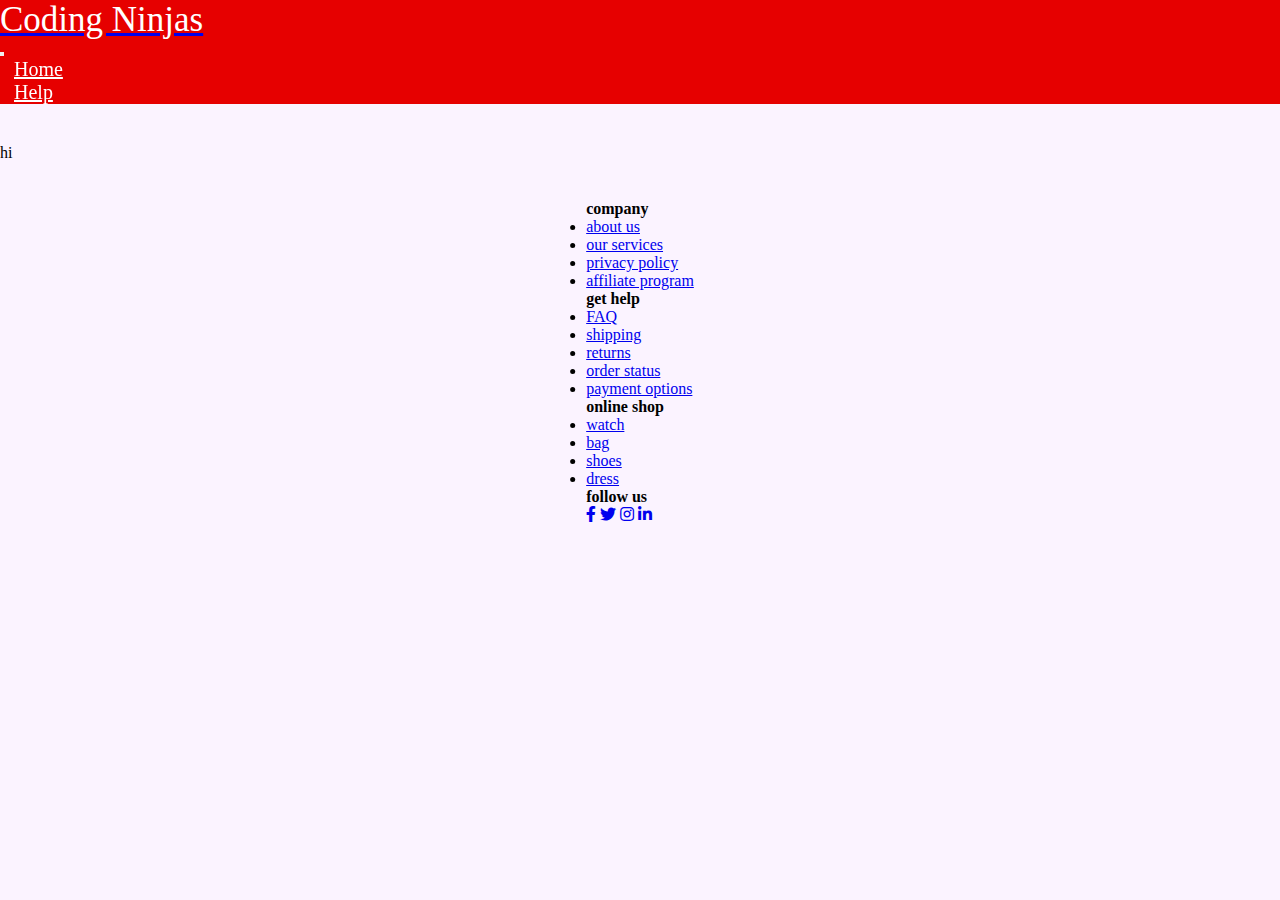
<file: login2.html>
<!DOCTYPE html>
<html lang="en">
<head>
    <meta charset="UTF-8">
    <meta http-equiv="X-UA-Compatible" content="IE=edge">
    <meta name="viewport" content="width=device-width, initial-scale=1.0">
    <link href="style1.css" rel="stylesheet">
    <link href="https://cdn.jsdelivr.net/npm/bootstrap@5.0.2/dist/css/bootstrap.min.css" rel="stylesheet" integrity="sha384-EVSTQN3/azprG1Anm3QDgpJLIm9Nao0Yz1ztcQTwFspd3yD65VohhpuuCOmLASjC" crossorigin="anonymous">
    <link rel="stylesheet" type="text/css" href="https://cdnjs.cloudflare.com/ajax/libs/font-awesome/5.15.1/css/all.min.css">
    <script src="https://cdn.jsdelivr.net/npm/bootstrap@5.0.2/dist/js/bootstrap.bundle.min.js" integrity="sha384-MrcW6ZMFYlzcLA8Nl+NtUVF0sA7MsXsP1UyJoMp4YLEuNSfAP+JcXn/tWtIaxVXM" crossorigin="anonymous"></script>
    <script src="https://cdn.jsdelivr.net/npm/@popperjs/core@2.9.3/dist/umd/popper.min.js" integrity="sha384-W8fXfP3gkOKtndU4JGtKDvXbO53Wy8SZCQHczT5FMiiqmQfUpWbYdTil/SxwZgAN" crossorigin="anonymous"></script>
<script src="https://cdn.jsdelivr.net/npm/bootstrap@5.1.1/dist/js/bootstrap.min.js" integrity="sha384-skAcpIdS7UcVUC05LJ9Dxay8AXcDYfBJqt1CJ85S/CFujBsIzCIv+l9liuYLaMQ/" crossorigin="anonymous"></script>
    <title>Sign up/Login</title>
</head>
<body>
    <nav id="top1" class="navbar navbar-expand-sm navbar-light  " style="background-color: #e60000 ; margin-bottom: 40px;">   
        <div class="container-fluid">
            <a class="navbar-brand" href="top1">
                <!---<img src= "blue solid.png" alt="" max-width="100%" height="24"> --->
                <p style="color: white;font-size: 35px;">Coding Ninjas</p>
            </a>
            <button class="navbar-toggler" type="button" data-bs-toggle="collapse" data-bs-target="#navbarNavDropdown"
                aria-controls="navbarNavDropdown" aria-expanded="false" aria-label="Toggle navigation">
                <span class="navbar-toggler-icon"></span>
            </button>
            <div class="collapse navbar-collapse" id="navbarNavDropdown">
                <ul class="navbar-nav ms-auto ">
                    <li class="navbar-item" style="padding: 0px 14px;">
                        <a href="index.html" class="nav-link nav_size"
                            style="color: rgb(255, 255, 255); filter: brightness(5); font-size: 20px; ">Home</a>
    
                    </li>
                    <li class="navbar-item " style="padding: 0px 14px;" >
                        <a href="#about" class="nav-link nav_size"
                            style="color: white; filter: brightness(2); font-size: 20px; ">Help</a>
    
                    </li>
                    
                </ul>
            </div>
        </div>
      </nav> 


    <p>hi</p>

    <!------Footer   -->
    <footer class="footer">
        <div class="container">
            <div class="row">
                <div class="footer-col">
                    <h4>company</h4>
                    <ul>
                        <li><a href="#">about us</a></li>
                        <li><a href="#">our services</a></li>
                        <li><a href="#">privacy policy</a></li>
                        <li><a href="#">affiliate program</a></li>
                    </ul>
                </div>
                <div class="footer-col">
                    <h4>get help</h4>
                    <ul>
                        <li><a href="#">FAQ</a></li>
                        <li><a href="#">shipping</a></li>
                        <li><a href="#">returns</a></li>
                        <li><a href="#">order status</a></li>
                        <li><a href="#">payment options</a></li>
                    </ul>
                </div>
                <div class="footer-col">
                    <h4>online shop</h4>
                    <ul>
                        <li><a href="#">watch</a></li>
                        <li><a href="#">bag</a></li>
                        <li><a href="#">shoes</a></li>
                        <li><a href="#">dress</a></li>
                    </ul>
                </div>
                <div class="footer-col">
                    <h4>follow us</h4>
                    <div class="social-links">
                        <a href="#"><i class="fab fa-facebook-f"></i></a>
                        <a href="#"><i class="fab fa-twitter"></i></a>
                        <a href="#"><i class="fab fa-instagram"></i></a>
                        <a href="#"><i class="fab fa-linkedin-in"></i></a>
                    </div>
                </div>
            </div>
        </div>
   </footer>


</body>
</html>
</file>
<file: style.css>
@import url('https://fonts.googleapis.com/css2?family=Poppins:wght@300;400;500;600;700&display=swap');
footer{
	line-height: 1.5;
	font-family: 'Poppins', sans-serif;
}
*{
	margin:0;
	padding:0;
	box-sizing: border-box;
}
.container{
	max-width: 1170px;
	margin:auto;
}
.row{
	display: flex;
	flex-wrap: wrap;
}
ul{
	list-style: none;
}
.footer{
	background-color: #24262b;
    padding: 70px 0;
}
.footer-col{
   width: 25%;
   padding: 0 15px;
}
.footer-col h4{
	font-size: 18px;
	color: #ffffff;
	text-transform: capitalize;
	margin-bottom: 35px;
	font-weight: 500;
	position: relative;
}
.footer-col h4::before{
	content: '';
	position: absolute;
	left:0;
	bottom: -10px;
	background-color: #e91e63;
	height: 2px;
	box-sizing: border-box;
	width: 50px;
}
.footer-col ul li:not(:last-child){
	margin-bottom: 10px;
}
.footer-col ul li a{
	font-size: 16px;
	text-transform: capitalize;
	color: #ffffff;
	text-decoration: none;
	font-weight: 300;
	color: #bbbbbb;
	display: block;
	transition: all 0.3s ease;
}
.footer-col ul li a:hover{
	color: #ffffff;
	padding-left: 8px;
}
.footer-col .social-links a{
	display: inline-block;
	height: 40px;
	width: 40px;
	background-color: rgba(255,255,255,0.2);
	margin:0 10px 10px 0;
	text-align: center;
	line-height: 40px;
	border-radius: 50%;
	color: #ffffff;
	transition: all 0.5s ease;
}
.footer-col .social-links a:hover{
	color: #24262b;
	background-color: #ffffff;
}

/*responsive*/
@media(max-width: 767px){
  .footer-col{
    width: 50%;
    margin-bottom: 30px;
}
}
@media(max-width: 574px){
  .footer-col{
    width: 100%;

}
.c2 img{
	width: 50vh;
	height: 20vh;
}
.c2 p{
	visibility: hidden;
}
.c2 .card{
	max-height: 20vh;
	max-width: 50vh;
}

}
</file>
<file: style2.css>
@media(max-width: 774px){
    section .card{
      max-width: 150vh;
  }
  }
</file>
<file: style1.css>
/*@import url('https://fonts.googleapis.com/css2?family=Poppins:wght@300;400;500;600;700&display=swap');
body{
	
	font-family: 'Poppins', sans-serif;
}
*{
	margin:0;
	padding:0;
	box-sizing: border-box;
	color: black;
	;
}
.container{
	max-width: 1170px;
	margin:auto;
}
.row{
	display: flex;
	flex-wrap: wrap;
}
ul{
	list-style: none;
}
.footer{
	background-color: #24262b;
    padding: 70px 0;
}
.footer-col{
   width: 25%;
   padding: 0 15px;
}
.footer-col h4{
	font-size: 18px;
	color: #ffffff;
	text-transform: capitalize;
	margin-bottom: 35px;
	font-weight: 500;
	position: relative;
}
.footer-col h4::before{
	content: '';
	position: absolute;
	left:0;
	bottom: -10px;
	background-color: #e91e63;
	height: 2px;
	box-sizing: border-box;
	width: 50px;
}
.footer-col ul li:not(:last-child){
	margin-bottom: 10px;
}
.footer-col ul li a{
	font-size: 16px;
	text-transform: capitalize;
	color: #ffffff;
	text-decoration: none;
	font-weight: 300;
	color: #bbbbbb;
	display: block;
	transition: all 0.3s ease;
}
.footer-col ul li a:hover{
	color: #ffffff;
	padding-left: 8px;
}
.footer-col .social-links a{
	display: inline-block;
	height: 40px;
	width: 40px;
	background-color: rgba(255,255,255,0.2);
	margin:0 10px 10px 0;
	text-align: center;
	line-height: 40px;
	border-radius: 50%;
	color: #ffffff;
	transition: all 0.5s ease;
}
.footer-col .social-links a:hover{
	color: #24262b;
	background-color: #ffffff;
}

/*responsive*
@media(max-width: 767px){
  .footer-col{
    width: 50%;
    margin-bottom: 30px;
}
}
@media(max-width: 574px){
  .footer-col{
    width: 100%;
}
}
*/


	




/* Form */


*{
    margin:0;
    padding:0;
    box-sizing:border-box;
  }
  body {
    background: #fbf3ff;
  } 
  .container {
    position: absolute;
    
    max-width: 800px;
    height: 500px;
    margin: auto;
    top: 50%;
    left: 50%;
    transform: translate(-50%, -50%);
  } 
  .myRightCtn {
    position: relative;
    background-image: linear-gradient(45deg, #d628288c, #e60000);
    border-radius: 25px;
    height: 100%;
    padding: 25px;
    color: rgb(192, 192, 192);
    font-size: 12px; 
    display: flex;
    justify-content: center;
    align-items: center;
  }
  .myLeftCtn {
    position: relative;
    background: #fff;
    border-radius: 25px;
    height: 100%;
    padding: 25px;
    padding-left: 50px;
  }
  .myLeftCtn header {
    color: #e60000;
    font-size: 24px;
    font-weight: 700;
    margin-bottom: 20px;
  }
  .row{
  height: 100%;
  } 
  .myCard {
    position: relative;
    background: #fff;
    height: 100%;
    border-radius: 25px;
    -webkit-box-shadow: 0px 10px 40px -10px rgba(0, 0, 0, 0.7);
    -moz-box-shadow: 0px 10px 40px -10px rgba(0, 0, 0, 0.7);
    box-shadow: 0px 10px 40px -10px rgba(0, 0, 0, 0.7);
  } 
  .myRightCtn header {
    color: #fff;
    font-size: 44px;
  }
  .box {
    position: relative;
    margin: 20px;
    margin-bottom: 100px;
  } 
  .myLeftCtn .myInput {
    width: 230px;
    border-radius: 25px;
    padding: 10px;
    padding-left: 50px;
    border: none;
    -webkit-box-shadow: 0px 10px 49px -14px rgba(0, 0, 0, 0.7);
    -moz-box-shadow: 0px 10px 49px -14px rgba(0, 0, 0, 0.7);
    box-shadow: 0px 10px 49px -14px rgba(0, 0, 0, 0.7);
  }
  .myLeftCtn .myInput:focus {
    outline: none;
  } 
  .myForm {
    position: relative;
    margin-top: 50px;
  } 
  .myLeftCtn .butt {
    background: linear-gradient(45deg, #ee5151dc, #e60000);
    color: #fff;
    width: 230px;
    border: none;
    border-radius: 25px;
    padding: 10px;
    -webkit-box-shadow: 0px 10px 41px -11px rgba(0, 0, 0, 0.7);
    -moz-box-shadow: 0px 10px 41px -11px rgba(0, 0, 0, 0.7);
    box-shadow: 0px 10px 41px -11px rgba(0, 0, 0, 0.7);
  } 
  .myLeftCtn .butt:hover {
    background: linear-gradient(45deg, #e915158c, #e60000);
  }
  .myLeftCtn .butt:focus {
    outline: none;
  } 
  .myLeftCtn .fas {
    position: relative;
    color: #e60000;
    left: 36px;
  } 
  .butt_out {
    background: transparent;
    color: #fff;
    width: 120px;
    border: 2px solid#fff;
    border-radius: 25px;
    padding: 10px;
    -webkit-box-shadow: 0px 10px 49px -14px rgba(0, 0, 0, 0.7);
    -moz-box-shadow: 0px 10px 49px -14px rgba(0, 0, 0, 0.7);
    box-shadow: 0px 10px 49px -14px rgba(0, 0, 0, 0.7);
  } 
  .butt_out:hover {
    border: 2px solid#eecbff;
  } 
  .butt_out:focus {
    outline: none;
  }
  
  
  @media(max-width: 767px){
    .container{
      position: absolute;
      margin-top: 100px;
  }
  }
</file>
